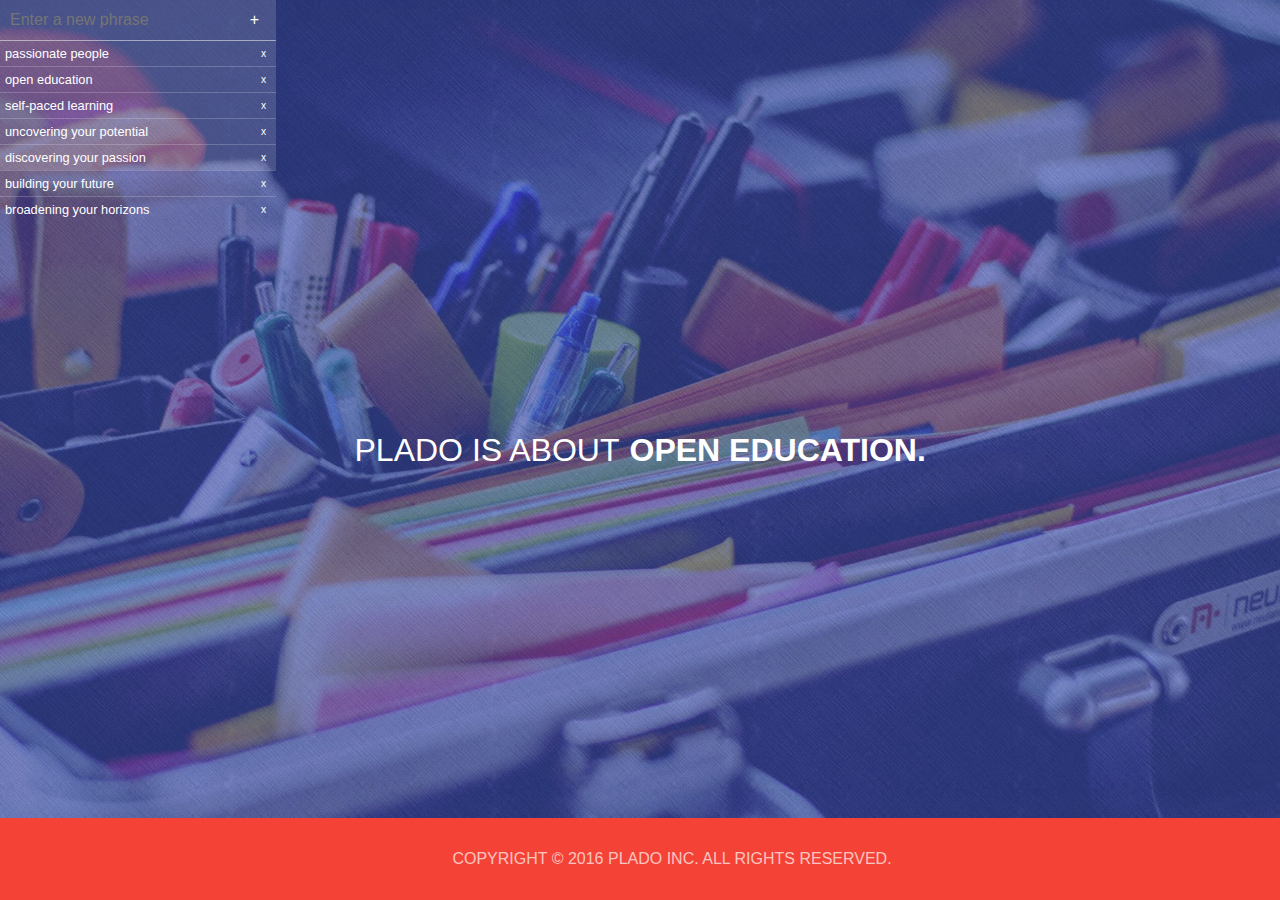
<file: index.html>
<!DOCTYPE html>
<html lang="en">
<head>
    <meta charset="UTF-8">
    <title>PLADO Branding Test</title>
    
    <link rel="icon" href="favicon.ico">
    <link rel="stylesheet" href="assets/index.css">

    <style id="custom">
        #future {
            display: none;
        }
    </style>
</head>
<body>
    <div class="sidebar">
        <div class="input-group">
            <input id="txtInput" type="text" placeholder="Enter a new phrase">
            <button id="btnAdd">+</button>
        </div>
        <ul id="list"></ul>
    </div>

    <div class="text">
        <div class="content">PLADO is about <div contenteditable="false" class="blank"><span id="current">you.</span><span class="future"></span></div></div>
    </div>
    
    <div class="footer">
        <div class="wrapper">
            <p>Copyright &copy; 2016 PLADO Inc. All rights reserved.</p>
        </div>
    </div>

    <script src="assets/index.js"></script>
</body>
</html>
</file>
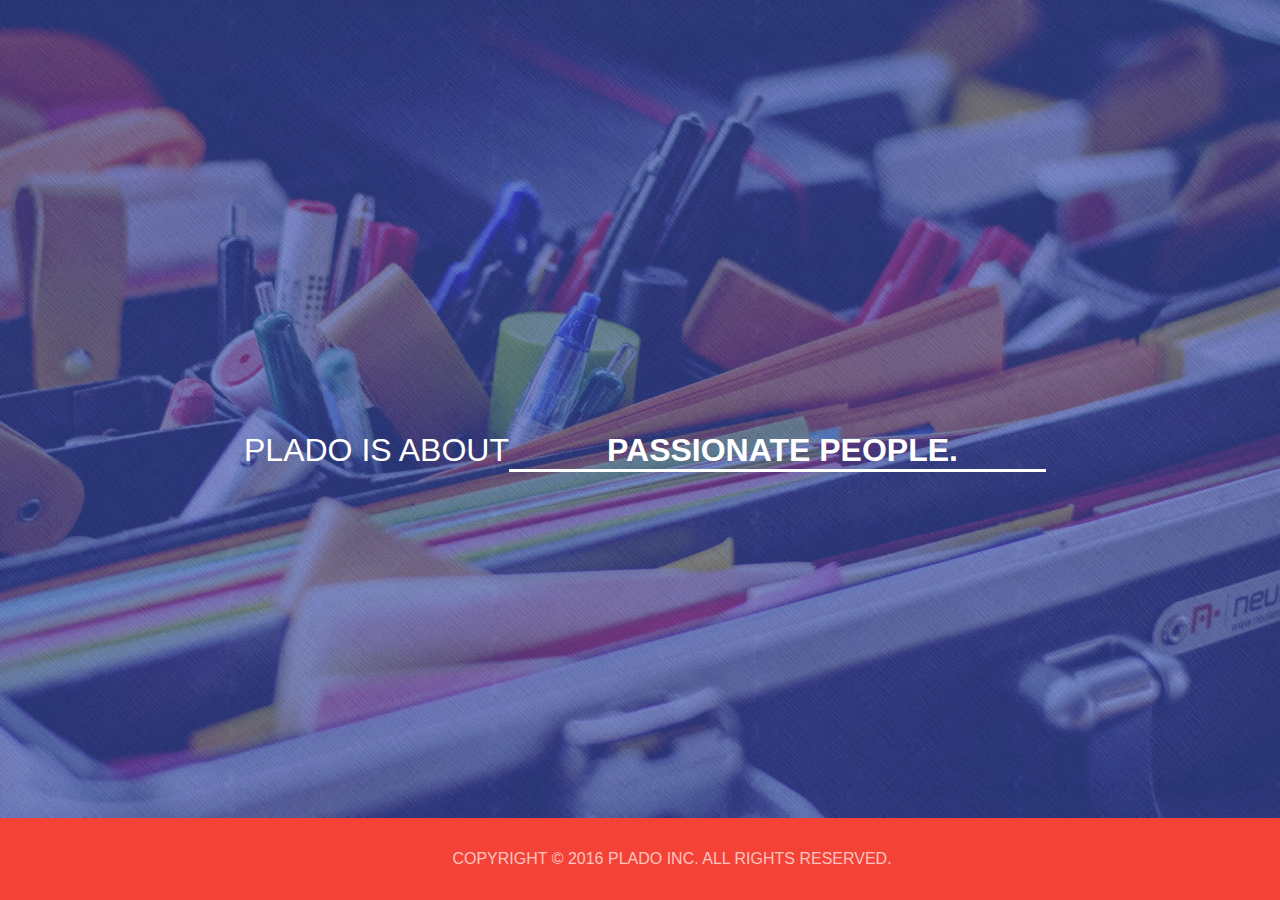
<file: static.html>
<!DOCTYPE html>
<html lang="en">
<head>
    <meta charset="UTF-8">
    <title>PLADO Branding Test</title>
    
    <link rel="icon" href="favicon.ico">
    <link rel="stylesheet" href="assets/index.css">

    <style id="custom">
        #future {
            display: none;
        }
    </style>
</head>
<body>
    <div class="text">
        <div class="content">PLADO is about <div class="blank"><span id="current">you.</span><span class="future"></span></div></div>
    </div>
    
    <div class="footer">
        <div class="wrapper">
            <p>Copyright &copy; 2016 PLADO Inc. All rights reserved.</p>
        </div>
    </div>

    <script src="assets/static.js"></script>
</body>
</html>
</file>
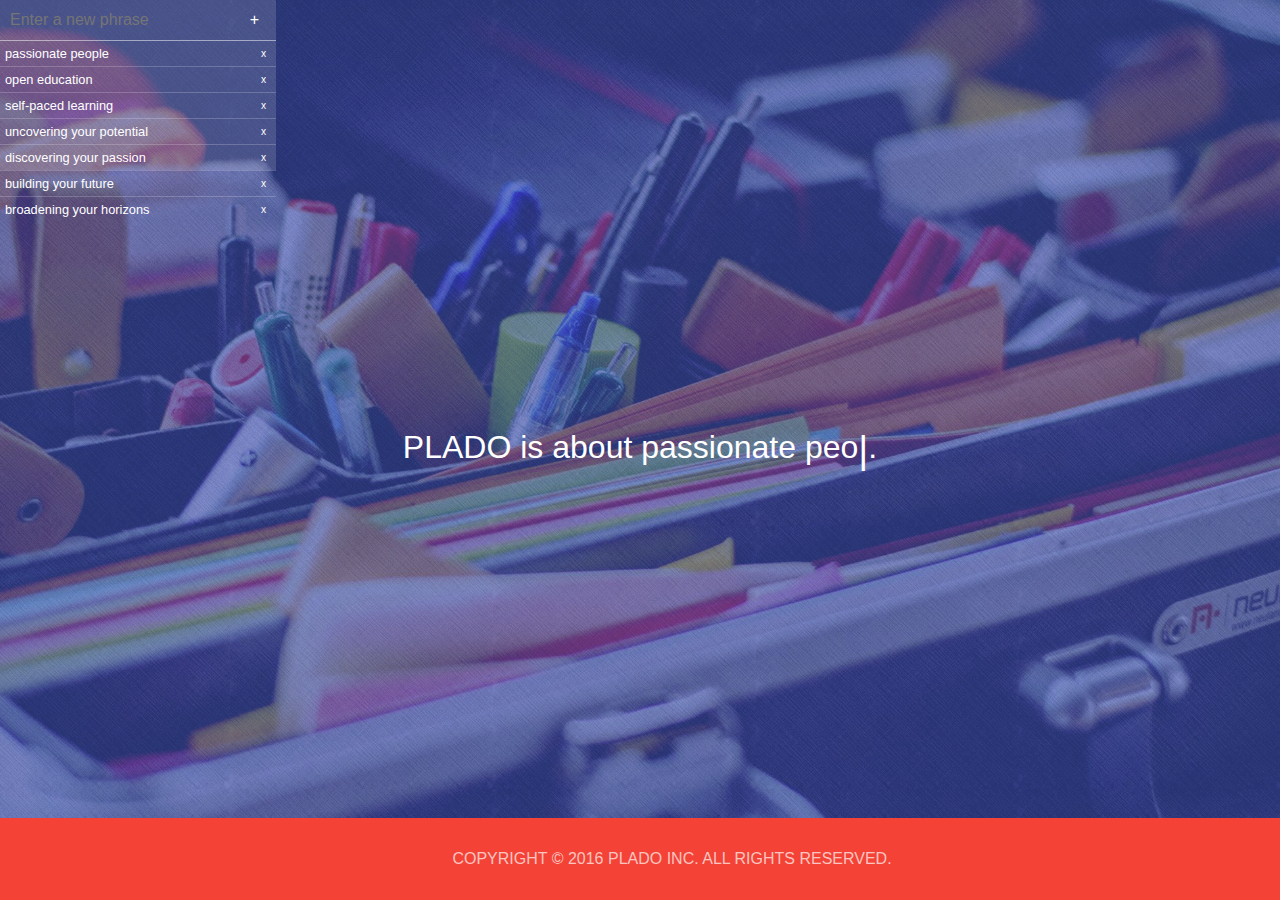
<file: typed.html>
<!DOCTYPE html>
<html lang="en">
<head>
    <meta charset="UTF-8">
    <title>PLADO Typed Branding Test</title>
    
    <link rel="icon" href="favicon.ico">
    <link rel="stylesheet" href="assets/typed.css">
</head>
<body>
    <div class="sidebar">
        <div class="input-group">
            <input id="txtInput" type="text" placeholder="Enter a new phrase">
            <button id="btnAdd">+</button>
        </div>
        <ul id="list"></ul>
    </div>

    <div class="text">
        <div class="content">PLADO is about <span contenteditable="false" id="text"></span><span class="cursor">|</span>.</div>
    </div>

    <div class="footer">
        <div class="wrapper">
            <p>Copyright &copy; 2016 PLADO Inc. All rights reserved.</p>
        </div>
    </div>

    <script src="assets/typed.js"></script>
</body>
</html>
</file>
<file: assets/index.css>
/**
 * assets/index.css - branding-experiment
 * Copyright (C) 2016 PLADO Inc. All rights reserved.
 */

* {
    margin: 0;
    padding: 0;
    outline: none;
}

html,
body {
    height: 100%;
    width: 100%;
}

body {
    display: table;
    background-image: url(splash.png);
    background-size: cover;
    background-position: center center;
}

.text .blank,
.text span {
    display: inline;
}

.text {
    font-family: 'Helvetica', sans-serif;
    font-size: 2em;
    text-transform: uppercase;
    text-align: center;

    display: table-cell;
    vertical-align: middle;
    width: 100%;
    color: #fff;

    -webkit-transition: .7s padding ease;
       -moz-transition: .7s padding ease;
        -ms-transition: .7s padding ease;
         -o-transition: .7s padding ease;
            transition: .7s padding ease;
}

.text span {
    opacity: 1;
    padding-left: 10px;
    font-weight: 600;

    -webkit-transition: .7s opacity ease, .7s top ease;
       -moz-transition: .7s opacity ease, .7s top ease;
        -ms-transition: .7s opacity ease, .7s top ease;
         -o-transition: .7s opacity ease, .7s top ease;
            transition: .7s opacity ease, .7s top ease;
}

.text .past,
.text .future { opacity: 0; }

.sidebar {
    background: rgba(255,255,255,.15);
    position: absolute;

    padding: 10px;

    top: 0;
    left: 0;

    height: 150px;
    width: 20%;

    min-width: 100px;
    max-width: 300px;
}

.sidebar .input-group {
    width: 100%;
}

.sidebar .input-group input,
.sidebar .input-group input:hover,
.sidebar .input-group input:focus,
.sidebar .input-group input:active,
.sidebar .input-group button,
.sidebar .input-group button:hover,
.sidebar .input-group button:focus,
.sidebar .input-group button:active {
    display: inline-block;
    border: none;
    background: none;
    color: #fff;
    font-size: 1em;
}

.sidebar .input-group input {
    width: 90%;
}

.sidebar .input-group button {
    width: 20px;
    height: 20px;
    cursor: pointer;
}

#list {
    border-top: solid 1px rgba(255,255,255,.5);
    position: absolute;
    left: 0;
    width: 100%;
    margin-top: 10px;
}

#list > li {
    padding: 5px;
}

#list > li:not(:last-child) {
    border-bottom: solid 1px rgba(255,255,255,.2);
}

#list > li,
#list > li .remove {
    color: #fff;
    font-family: 'Helvetica', sans-serif;
    font-weight: 100;
    font-size: .8em;
}

#list > li .remove {
    float: right;
    background: none;
    border: none;
    cursor: pointer;

    width: 15px;
    height: 15px;
    border-radius: 50%;
}

#list > li .remove:hover {
    background: rgba(0,0,0,.2);
}

.wrapper {
    display: table-cell;
    vertical-align: middle;
}

.footer {
    background: #f44336;
    padding: 2em;
    display: table;
    position: absolute;
    left: 0;
    bottom: 0;
}

.footer,
.footer p {
    width: 100%;
}

.footer p {
    font-family: 'Helvetica', sans-serif;
    font-size: 1em;
    text-align: center;
    margin: 0;
    width: 100%;
    color: rgba(255,255,255,.7);
    text-transform: uppercase;
}
</file>
<file: assets/typed.css>
/**
 * assets/typed.css - branding-experiment
 * Copyright (C) 2016 PLADO Inc. All rights reserved.
 */

* {
    margin: 0;
    padding: 0;
    outline: none;
}

html,
body {
    height: 100%;
    width: 100%;
}

body {
    display: table;
    background-image: url(splash.png);
    background-size: cover;
    background-position: center center;
}

.text {
    font-family: 'Helvetica', sans-serif;
    font-size: 2em;
    text-align: center;

    display: table-cell;
    vertical-align: middle;
    width: 100%;
    color: #fff;
}

@-webkit-keyframes blink {
    from { opacity: 0; }
    to { opacity: 1; }
}

@keyframes blink {
    0% { opacity: 0; }
    50% { opacity: 1; }
    100% { opacity: 0; }
}

.cursor {
    vertical-align: middle;
    font-size: 1.2em;

    -webkit-animation: blink 1.2s infinite;
    animation: blink 1.2s infinite;
}

.sidebar {
    background: rgba(255,255,255,.15);
    position: absolute;

    padding: 10px;

    top: 0;
    left: 0;

    height: 150px;
    width: 20%;

    min-width: 100px;
    max-width: 300px;
}

.sidebar .input-group {
    width: 100%;
}

.sidebar .input-group input,
.sidebar .input-group input:hover,
.sidebar .input-group input:focus,
.sidebar .input-group input:active,
.sidebar .input-group button,
.sidebar .input-group button:hover,
.sidebar .input-group button:focus,
.sidebar .input-group button:active {
    display: inline-block;
    border: none;
    background: none;
    color: #fff;
    font-size: 1em;
}

.sidebar .input-group input {
    width: 90%;
}

.sidebar .input-group button {
    width: 20px;
    height: 20px;
    cursor: pointer;
}

#list {
    border-top: solid 1px rgba(255,255,255,.5);
    position: absolute;
    left: 0;
    width: 100%;
    margin-top: 10px;
}

#list > li {
    padding: 5px;
}

#list > li:not(:last-child) {
    border-bottom: solid 1px rgba(255,255,255,.2);
}

#list > li,
#list > li .remove {
    color: #fff;
    font-family: 'Helvetica', sans-serif;
    font-weight: 100;
    font-size: .8em;
}

#list > li .remove {
    float: right;
    background: none;
    border: none;
    cursor: pointer;

    width: 15px;
    height: 15px;
    border-radius: 50%;
}

#list > li .remove:hover {
    background: rgba(0,0,0,.2);
}

.wrapper {
    display: table-cell;
    vertical-align: middle;
}

.footer {
    background: #f44336;
    padding: 2em;
    display: table;
    position: absolute;
    left: 0;
    bottom: 0;
}

.footer,
.footer p {
    width: 100%;
}

.footer p {
    font-family: 'Helvetica', sans-serif;
    font-size: 1em;
    text-align: center;
    margin: 0;
    width: 100%;
    color: rgba(255,255,255,.7);
    text-transform: uppercase;
}
</file>
